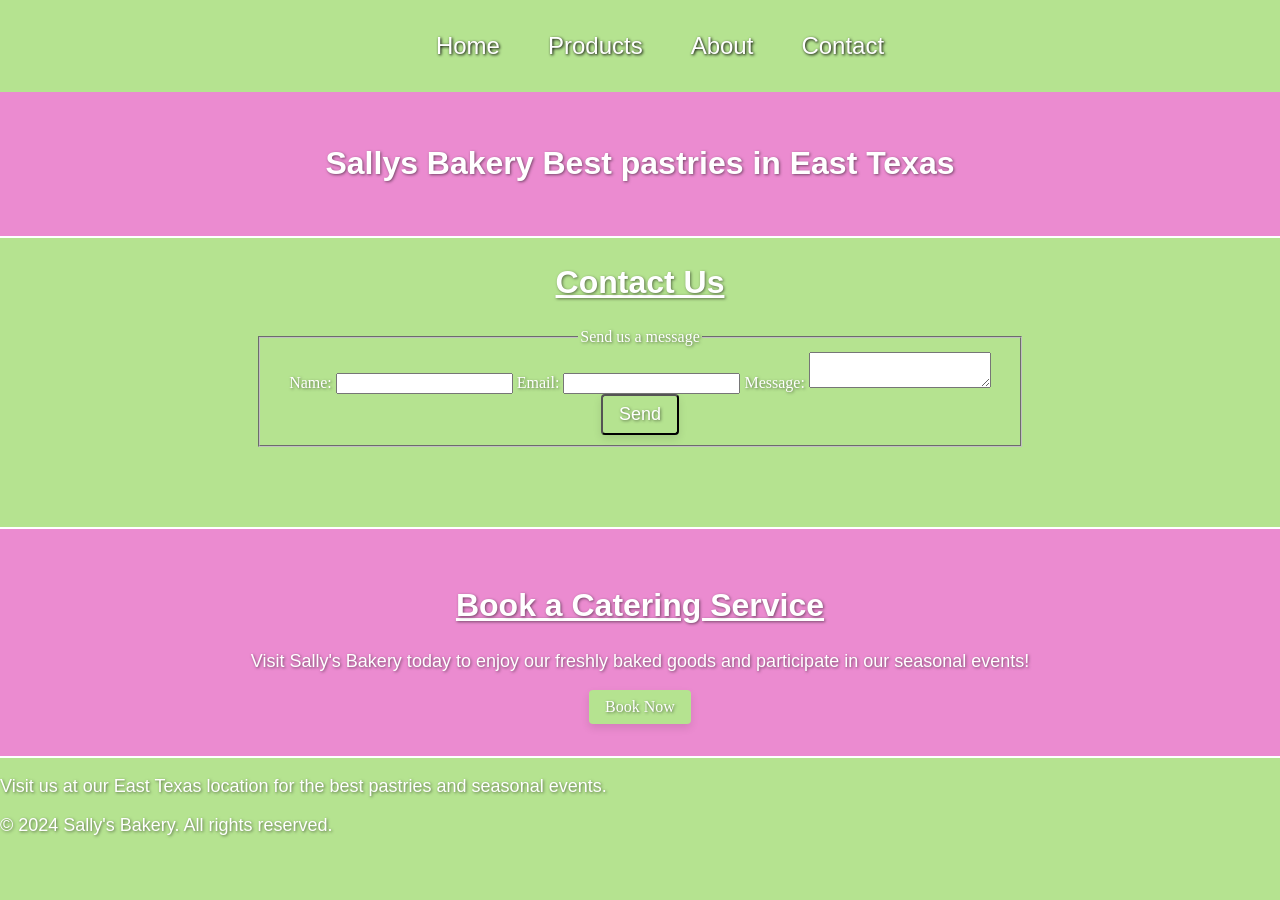
<file: contact.html>
<!DOCTYPE html>
<html lang="en">
<head>
    <meta charset="UTF-8" />
    <meta name="viewport" content="width=device-width, initial-scale=1.0" />
    <meta name="description" content="A lovely bakery in East Texas that serves cookies and cakes." />
    <title>Sally's Bakery</title>
    <link rel="stylesheet" href="styles/styles.css" />  
</head>
<header>
    <nav class="nav-bar">
        <ul class="nav-list">
            <li><a href="index.html">Home</a></li>
            <li><a href="products.html">Products</a></li>
            <li><a href="about.html">About</a></li>
            <li><a href="contact.html">Contact</a></li>
        </ul>
    </nav>
</header>
<body>
    <div id="hero" class="hero-section">
        <h1>Sallys Bakery Best pastries in East Texas</h1>
    </div>
    <div id="contact" class="contact-form">
        <h2>Contact Us</h2>
        <form action="submit_contact_form.php" method="post">
            <fieldset>
                <legend>Send us a message</legend>
                <label for="name">Name:</label>
                <input type="text" id="name" name="name" required />
                <label for="email">Email:</label>
                <input type="email" id="email" name="email" required />
                <label for="message">Message:</label>
                <textarea id="message" name="message" required></textarea>
                <button  class="cta-button" type="submit">Send</button>
            </fieldset>
        </form>
    </div><!-- Contact -->
    <div class="cta">
        <h2>Book a Catering Service</h2>
        <p>Visit Sally's Bakery today to enjoy our freshly baked goods and participate in our seasonal events!</p>
        <a href="contact.html" class="cta-button">Book Now</a>
    </div>
</body>
<footer>
    <div>
        <p>Visit us at our East Texas location for the best pastries and seasonal events.</p>
    </div>
    <p>&copy; 2024 Sally's Bakery. All rights reserved.</p>
</footer>
</html>
</file>
<file: styles/styles.css>
* {
    color: #fff;
    text-shadow: 1px 1px 3px rgba(0, 0, 0, 0.5);
}

body {
    margin: 0px;
    background-color: #b5e390;
}

h2 {
    text-decoration: underline;
    font-size: 32px;
}

h3 {
    font-size: 26px
}

h1, h2, h3, h4, h5, h6 {
    font-family:Impact, Haettenschweiler, 'Arial Narrow Bold', sans-serif
}

p, button{
    font-family: Verdana, sans-serif;
    font-size: 18px;
}

.nav-bar {
    padding: 1rem;
}

.nav-list {
    list-style-type: none;
    display: flex;
    gap: 1rem;
    justify-content: center;
    align-items: center;
}
.nav-list li {
    display: inline;

}
.nav-list a {
    text-decoration: none;
    color: #fff;
    font-size: 1.5rem;
    text-shadow: 1px 1px 3px #000;
    margin: 0px 1rem;
    font-family: Impact, Haettenschweiler, 'Arial Narrow Bold', sans-serif;
}

.hero-section {
    text-align: center;
    padding: 2rem;
    border-style: solid;
    border-width: 0 0 2px 0;
    background-color: #eb8bd0;
}

.services-section {
    text-align: center;
    padding: 2rem;
    border-style: solid;
    border-width: 0 0 2px 0;
}

.services-container {
    display: flex;
    justify-content: center;
    gap: 2rem;
}

.services-container div {
    text-align: center;
    border-style: solid;
    border-width: 2px;
    padding: 1rem;
    border-radius: 8px;
    background: linear-gradient(130deg, #ffb4ea, #eb8bd0);
    box-shadow: 0 4px 8px rgba(0, 0, 0, 0.1);
}

.services-container div:hover {
    transform: scale(1.05);
    transition: transform 0.3s ease-in-out;
}

.service-item {
    width: 400px;
    height: 450px;
}

.service-item img {
    width: 100%;
    aspect-ratio: 4 / 3;
    height: auto;
}

.about-article {
    display: flex;
    flex-direction: column;
    align-items: center;
}

.graph-figure {
    display: flex;
    flex-direction: column;
    align-items: center;
    justify-content: center;
    margin: 2rem 0;
    width: 75vw;
}

.graph-figure img {
    max-width: 100%;
    height: 300px;
}

figcaption{
    font-style: italic;
    font-size: 24px;
    margin-top: 2rem;
}


.cta {
    text-align: center;
    padding: 2rem;
    border-style: solid;
    border-width: 0 0 2px 0;
    background-color: #eb8bd0;
}

.cta-button {
    display: inline-block;
    padding: 0.5rem 1rem;
    background-color: #b5e390;
    color: #fff;
    text-decoration: none;
    border-radius: 4px;
    box-shadow: 0 4px 8px rgba(0, 0, 0, 0.1);
}

.cta-button:hover {
    transform: scale(1.05);
    transition: transform 0.3s ease-in-out;
}

.about-section {
    text-align: center;
    padding: 2rem;
    border-style: solid;
    border-width: 0 0 2px 0;
}

.contact-form {
    text-align: center;
    padding: 0px 20vw 5rem 20vw;
    border-style: solid;
    border-width: 0 0 2px 0;
}

@media (min-width: 756px) {
    .services-container {
        flex-wrap: wrap
    }
}
</file>
